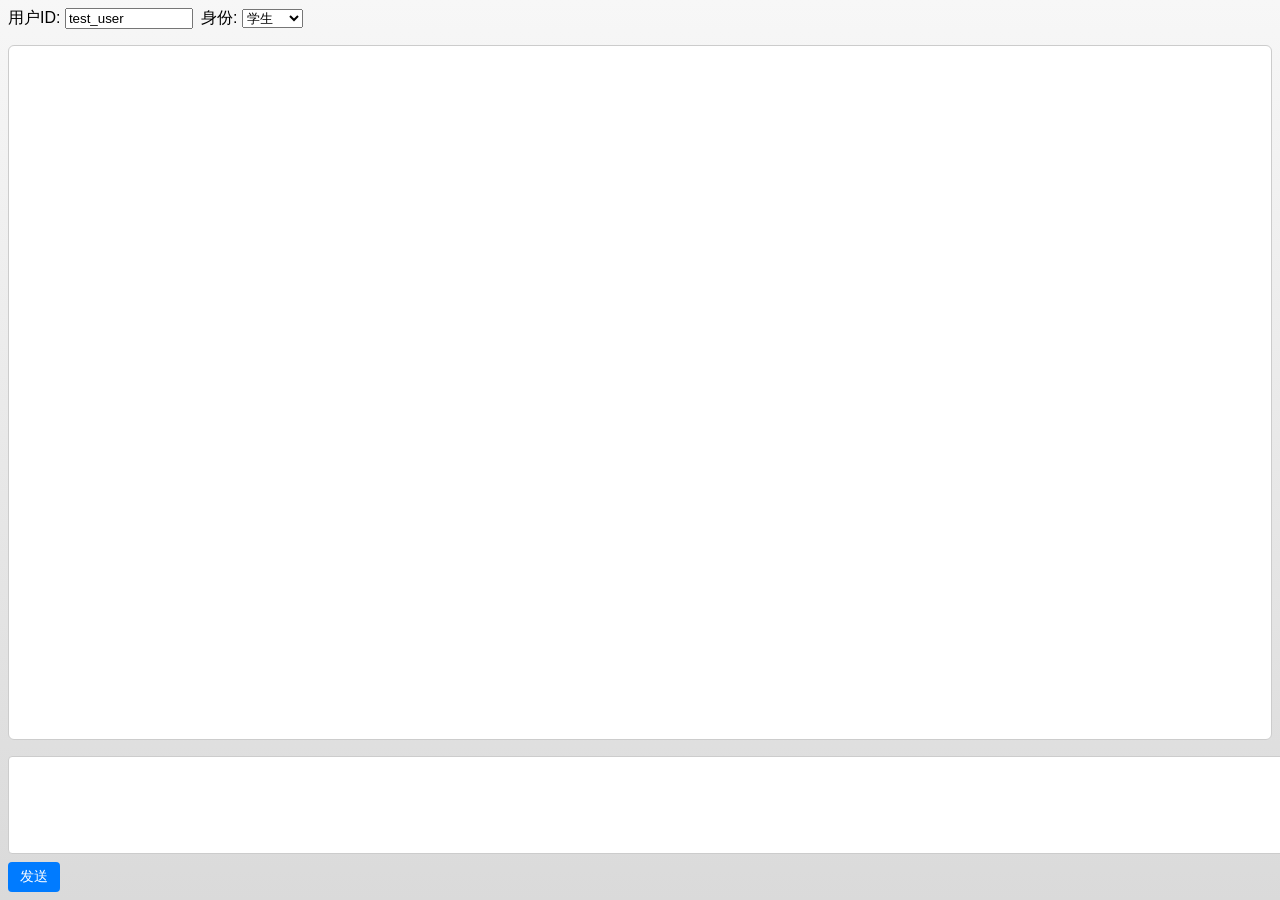
<file: server/static/index.html>
<!DOCTYPE html>
<html lang="zh-CN">
<head>
  <meta charset="UTF-8" />
  <title>多模态 GPT 演示</title>
  <style>
    body {
      margin: 0; padding: 0; font-family: sans-serif;
      display: flex; flex-direction: column; height: 100vh;
      background: linear-gradient(#f7f7f7, #dadada);
    }
    #chat-container {
      flex: 1; overflow-y: auto; margin: 8px; padding: 8px; border: 1px solid #ccc;
      border-radius: 6px; background-color: #fff;
    }
    .message {
      margin: 6px 0; max-width: 70%; padding: 10px;
      border-radius: 6px; box-shadow: 0 1px 3px rgba(0,0,0,0.12);
      animation: fadeInUp 0.2s forwards; opacity: 0; transform: translateY(5px);
    }
    .user { background: #d1ecf1; margin-left: auto; }
    .assistant { background: #eff6f9; margin-right: auto; }
    @keyframes fadeInUp {
      to {opacity:1; transform: none;}
    }
    #editor {
      width: 100%; min-height: 80px; border: 1px solid #ccc; border-radius: 4px;
      margin: 8px; padding: 8px; background: #fff; overflow-y: auto;
    }
    #editor:focus { outline: 2px solid #b3d7ff; }
    #actions {
      display: flex; gap: 8px; margin: 0 8px 8px;
    }
    #send-btn {
      padding: 6px 12px; cursor: pointer; background: #007bff; color: #fff; border: none;
      border-radius: 4px; font-size: 14px;
    }
    #send-btn:hover {
      background: #005dc1;
    }
    img.embedded {
      max-width: 200px; height: auto; display: block; margin: 4px 0;
      border: 1px solid #ccc; border-radius: 4px;
    }
    #user-config {
      display:flex; gap:8px; align-items:center; margin:8px;
    }
    #user-id { width:120px; }
  </style>
</head>
<body>

<div id="user-config">
  <label>用户ID: <input id="user-id" value="test_user"></label>
  <label>身份:
    <select id="user-type">
      <option value="学生" selected>学生</option>
      <option value="老师">老师</option>
      <option value="开发者">开发者</option>
      <option value="访客">访客</option>
    </select>
  </label>
</div>

<div id="chat-container"></div>

<div contenteditable="true" id="editor" placeholder="在此输入文字，可粘贴/拖拽图片..."></div>

<div id="actions">
  <button id="send-btn">发送</button>
</div>

<script>
  const chatContainer = document.getElementById("chat-container");
  const editor = document.getElementById("editor");
  const sendBtn = document.getElementById("send-btn");

  const userIdInput = document.getElementById("user-id");
  const userTypeSelect = document.getElementById("user-type");

  // 一些可配置的推理参数
  const defaultExtra = {
    temperature: 0.9,
    top_p: 0.7,
    top_k: 50,
    max_tokens: 2048,
    repetition_penalty: 1.02,
    stop: ["</end>"],
    ignore_eos: false,
    skip_special_tokens: true
  };

  // 处理粘贴图片
  editor.addEventListener("paste", async (e) => {
    const items = (e.clipboardData || e.originalEvent.clipboardData).items;
    for (const item of items) {
      if (item.type.indexOf("image") === 0) {
        e.preventDefault();
        const blob = item.getAsFile();
        const base64 = await fileToBase64(blob);
        insertBase64Image(base64);
      }
    }
  });

  // 处理拖拽图片
  editor.addEventListener("dragover", (e) => {
    e.preventDefault();
  });
  editor.addEventListener("drop", async (e) => {
    e.preventDefault();
    if (!e.dataTransfer.files.length) return;
    for (const file of e.dataTransfer.files) {
      if (file.type.startsWith("image")) {
        const base64 = await fileToBase64(file);
        insertBase64Image(base64);
      }
    }
  });

  // 读取文件到Base64
  function fileToBase64(file) {
    return new Promise((resolve, reject) => {
      const reader = new FileReader();
      reader.onload = () => resolve(reader.result);
      reader.onerror = reject;
      reader.readAsDataURL(file);
    });
  }

  // 向编辑器插入图片
  function insertBase64Image(base64) {
    const img = document.createElement("img");
    img.src = base64;
    img.className = "embedded";
    editor.appendChild(img);
  }

  // 解析编辑器内容，识别文本或图片
  function parseEditorContent() {
    const nodes = editor.childNodes;
    const messages = [];
    for (const node of nodes) {
      if (node.nodeName === "IMG") {
        // 图片消息
        messages.push({
          role: "user",
          contentType: "image",
          content: node.src
        });
      } else if (node.nodeType === Node.TEXT_NODE) {
        // 纯文本节点
        const txt = node.nodeValue.trim();
        if (txt) {
          messages.push({
            role: "user",
            contentType: "text",
            content: txt
          });
        }
      } else if (node.nodeType === Node.ELEMENT_NODE) {
        // DOM元素（div, span等）
        if (node.nodeName !== "IMG") {
          const txt = node.textContent.trim();
          if (txt) {
            messages.push({
              role: "user",
              contentType: "text",
              content: txt
            });
          }
        }
      }
    }
    return messages;
  }

  // 拼接用于展示的预览文本
  function previewMessages(messages) {
    return messages.map(m => m.contentType === "image" ? "[图片]" : m.content).join("\n");
  }

  // 添加新消息
  function addMessage(role, text) {
    const msgDiv = document.createElement("div");
    msgDiv.className = `message ${role === "user" ? "user" : "assistant"}`;
    msgDiv.textContent = text;
    chatContainer.appendChild(msgDiv);
    msgDiv.scrollIntoView({ behavior: "smooth" });
    return msgDiv;
  }

  // 更新消息内容
  function updateMessage(msgDiv, text) {
    msgDiv.textContent = text;
    msgDiv.scrollIntoView({ behavior: "smooth" });
  }

  // 点击发送
  sendBtn.addEventListener("click", async () => {
    const messages = parseEditorContent();
    if (!messages.length) return;

    addMessage("user", previewMessages(messages));
    editor.innerHTML = "";

    // 获取用户设定的id和身份
    const user_id = userIdInput.value.trim() || "default_user";
    const user_type = userTypeSelect.value;

    // 组装请求体
    const body = JSON.stringify({
      messages,
      model: "vivo-BlueLM-TB-Pro",
      extra: defaultExtra,
      user_id,
      user_type
    });

    const loadingMsg = addMessage("assistant", "处理中...");

    try {
      const resp = await fetch("/api/chat", {
        method: "POST",
        headers: { "Content-Type": "application/json" },
        body
      });
      if (!resp.ok) {
        updateMessage(loadingMsg, `请求失败：${resp.status} ${resp.statusText}`);
        return;
      }
      const data = await resp.json();
      if (data.reply) {
        updateMessage(loadingMsg, data.reply);
      } else if (data.error) {
        updateMessage(loadingMsg, `API错误：${data.error} - ${data.message || ""}`);
      } else {
        updateMessage(loadingMsg, "无效的响应格式");
      }
    } catch (err) {
      updateMessage(loadingMsg, String(err));
    }
  });
</script>
</body>
</html>
</file>
